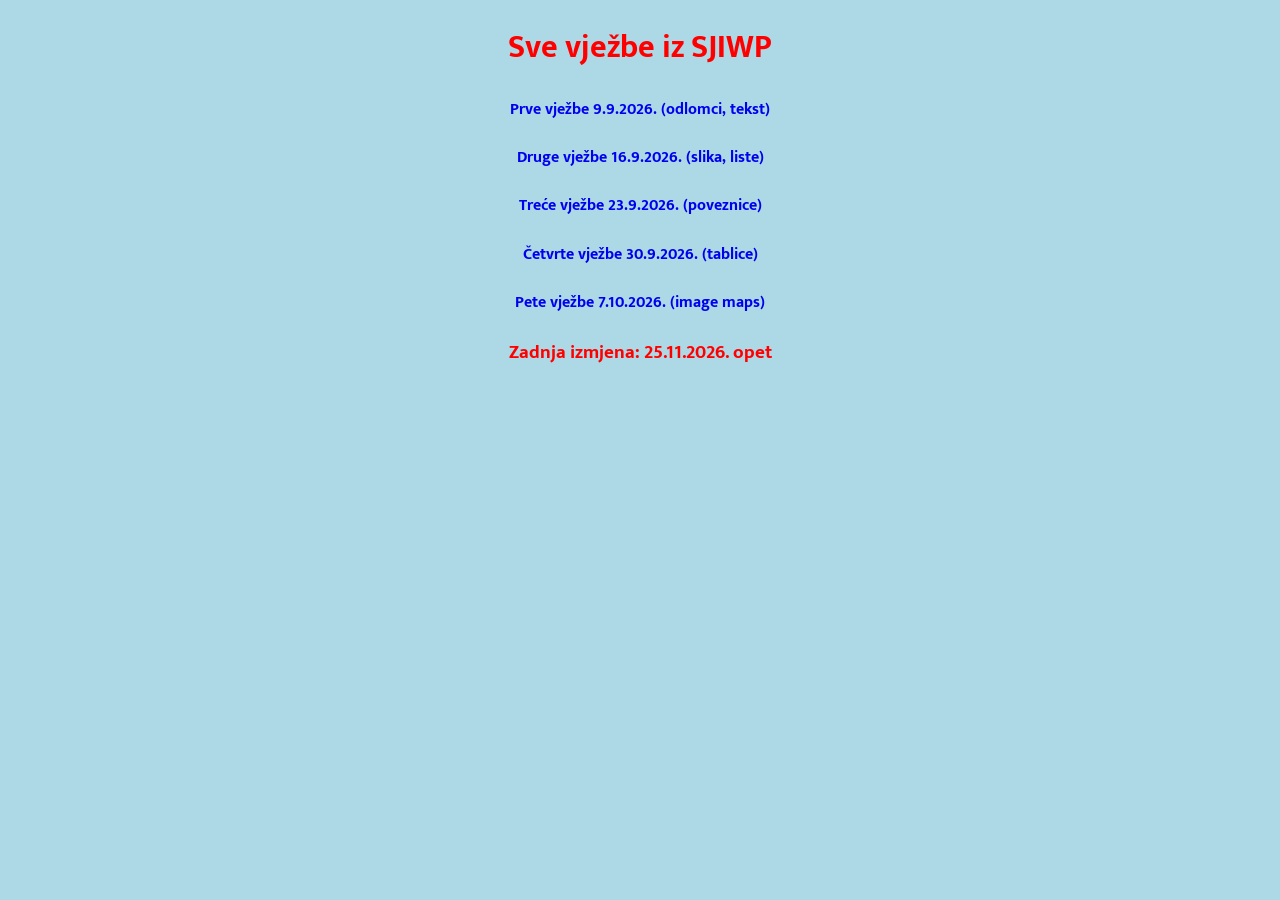
<file: index.html>
<!DOCTYPE html>
<html lang="en">
<head>
    <meta charset="UTF-8">
    <meta name="viewport" content="width=device-width, initial-scale=1.0">
    <title>Početna</title>
    <link rel="stylesheet" href="stil.css">

</head>
<body>

    <h1>Sve vježbe iz SJIWP</h1>

        <h4><a href="./vjezba1.html">Prve vježbe 9.9.2026. (odlomci, tekst)</a></h4>
        <h4><a href="./vjezba2.html">Druge vježbe 16.9.2026. (slika, liste)</a></h4>
        <h4><a href="./vjezba_3.html">Treće vježbe 23.9.2026. (poveznice)</a></h4>
        <h4><a href="./vjezba_4.html">Četvrte vježbe 30.9.2026. (tablice)</a></h4>
        <h4><a href="./vjezba_5.html">Pete vježbe 7.10.2026. (image maps)</a></h4>

        <h3>Zadnja izmjena: 25.11.2026. opet</h3>

  
</body>
</html>
</file>
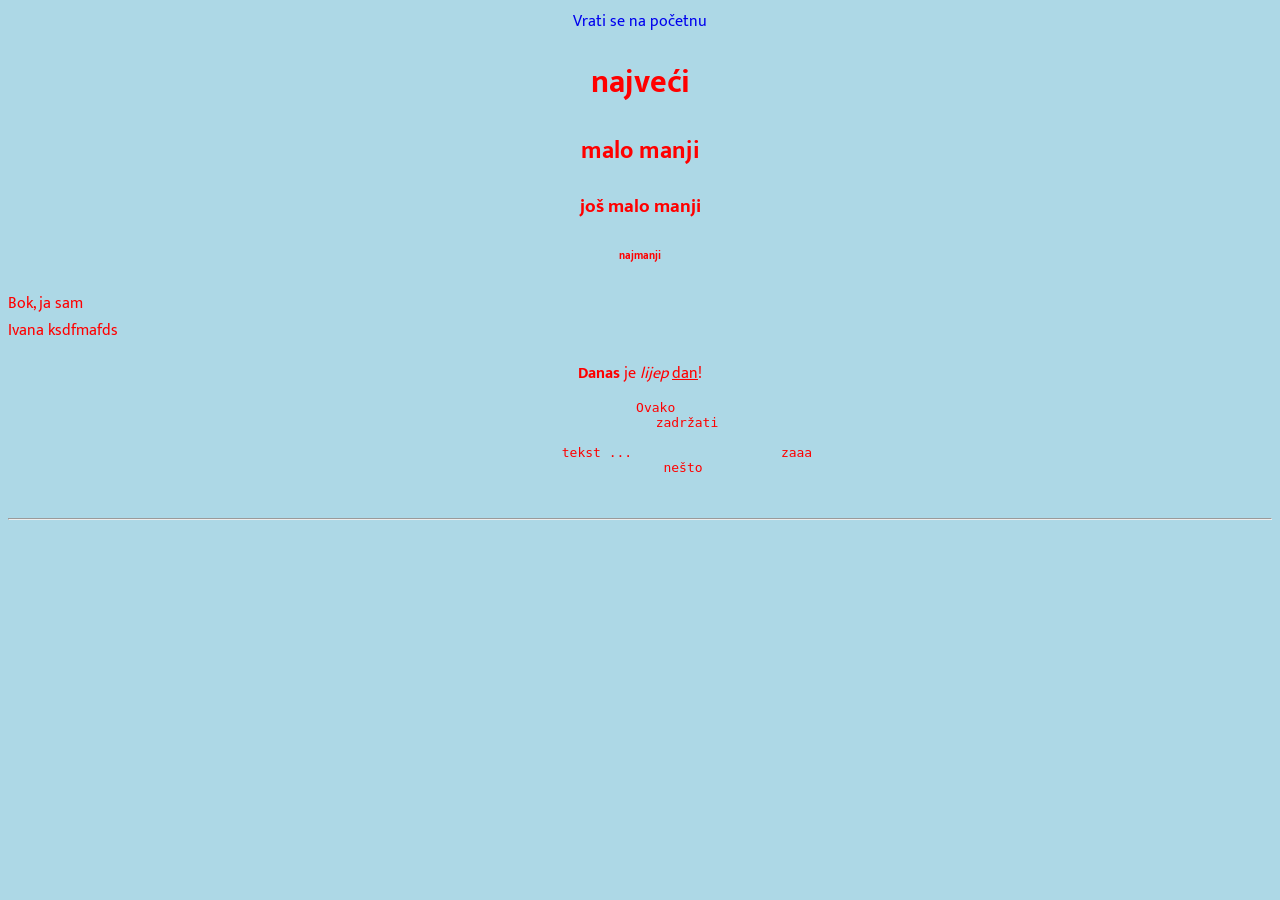
<file: vjezba1.html>
<!DOCTYPE html>
<html lang="hr">
<head>
    <meta charset="UTF-8">
    <meta name="viewport" content="width=device-width, initial-scale=1.0">
    <title>Moja prva web stranica</title>
    <link rel="stylesheet" href="stil.css">
</head>

<body>

    <a href="./index.html">Vrati se na početnu</a>

    <h1>najveći</h1>
    <h2>malo manji</h2>
    <h3>još malo manji</h3>
    <h6> najmanji</h6>



    <p align="center">Bok, ja sam <br>
        Ivana ksdfmafds</p>
    <b>Danas</b> je <i>lijep</i> <u>dan</u>!

    <pre>
    Ovako
            zadržati

            tekst ...                   zaaa
            nešto 
    
    </pre>

    <hr>


</body>
</html>
</file>
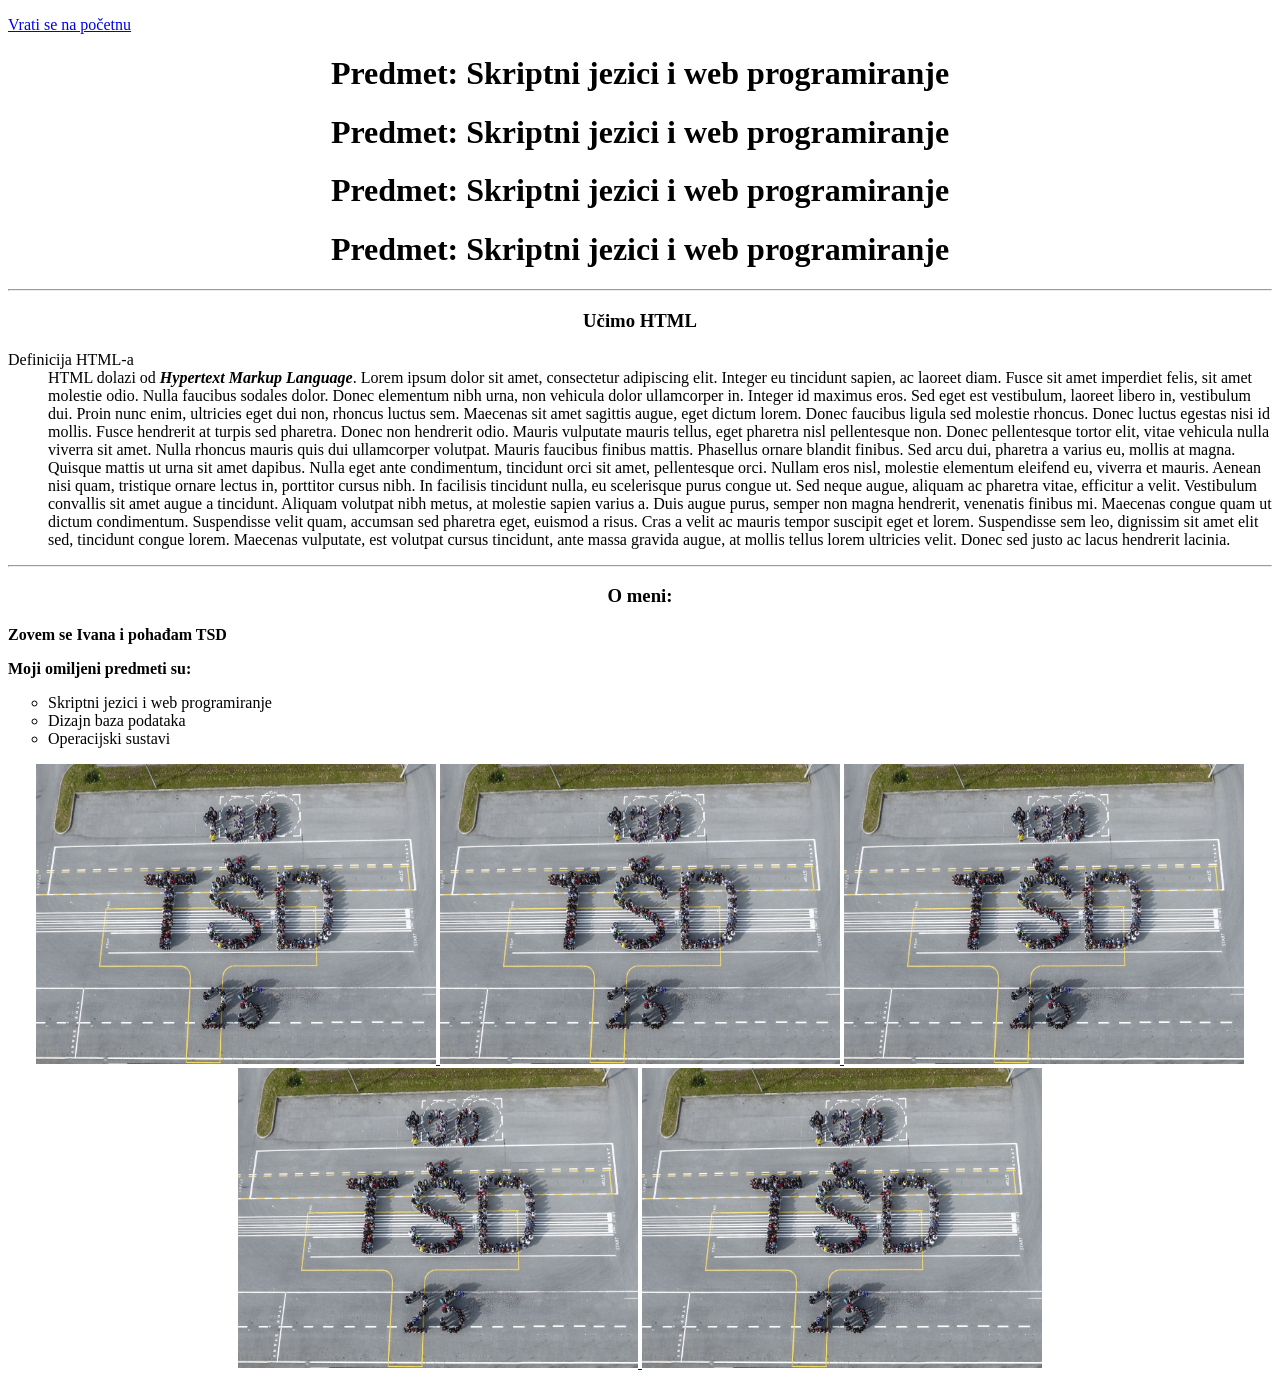
<file: vjezba2.html>
<!DOCTYPE html>
<html lang="en">
<head>
    <meta charset="UTF-8">
    <meta name="viewport" content="width=device-width, initial-scale=1.0">
    <title>Vježba 2</title>
</head>

<body align="center">
  
    <p align="left">
    <a href="./index.html">Vrati se na početnu</a></p>



    <h1>Predmet: Skriptni jezici i web programiranje</h1>
    <h1>Predmet: Skriptni jezici i web programiranje</h1>
    <h1>Predmet: Skriptni jezici i web programiranje</h1>
    <h1>Predmet: Skriptni jezici i web programiranje</h1>

    <hr>
    
    <h3>Učimo HTML</h3>

   <dl align="left"> <!-- definition lista --> 
    <dt>
        Definicija HTML-a
    </dt>

    <dd> HTML dolazi od <i><b>Hypertext Markup Language</b></i>. 
        Lorem ipsum dolor sit amet, consectetur adipiscing elit. Integer eu tincidunt sapien, ac laoreet diam. Fusce sit amet imperdiet felis, sit amet molestie odio. Nulla faucibus sodales dolor. Donec elementum nibh urna, non vehicula dolor ullamcorper in. Integer id maximus eros. Sed eget est vestibulum, laoreet libero in, vestibulum dui. Proin nunc enim, ultricies eget dui non, rhoncus luctus sem. Maecenas sit amet sagittis augue, eget dictum lorem. Donec faucibus ligula sed molestie rhoncus. Donec luctus egestas nisi id mollis.

        Fusce hendrerit at turpis sed pharetra. Donec non hendrerit odio. Mauris vulputate mauris tellus, eget pharetra nisl pellentesque non. Donec pellentesque tortor elit, vitae vehicula nulla viverra sit amet. Nulla rhoncus mauris quis dui ullamcorper volutpat. Mauris faucibus finibus mattis. Phasellus ornare blandit finibus. Sed arcu dui, pharetra a varius eu, mollis at magna. Quisque mattis ut urna sit amet dapibus. Nulla eget ante condimentum, tincidunt orci sit amet, pellentesque orci. Nullam eros nisl, molestie elementum eleifend eu, viverra et mauris. Aenean nisi quam, tristique ornare lectus in, porttitor cursus nibh.
        
        In facilisis tincidunt nulla, eu scelerisque purus congue ut. Sed neque augue, aliquam ac pharetra vitae, efficitur a velit. Vestibulum convallis sit amet augue a tincidunt. Aliquam volutpat nibh metus, at molestie sapien varius a. Duis augue purus, semper non magna hendrerit, venenatis finibus mi. Maecenas congue quam ut dictum condimentum. Suspendisse velit quam, accumsan sed pharetra eget, euismod a risus. Cras a velit ac mauris tempor suscipit eget et lorem. Suspendisse sem leo, dignissim sit amet elit sed, tincidunt congue lorem. Maecenas vulputate, est volutpat cursus tincidunt, ante massa gravida augue, at mollis tellus lorem ultricies velit. Donec sed justo ac lacus hendrerit lacinia.
    </dd>
   </dl>

    <hr>

    <h3>O meni:</h3>

    <p align="left"><b>Zovem se Ivana i pohađam TSD
    
    </b></p>

    <p align="left"><b>Moji omiljeni predmeti su:</b></p>

    <ul type="circle" align="left"> <!--unordered list--> 
        <li>Skriptni jezici i web programiranje</li>
        <li>Dizajn baza podataka</li>
        <li>Operacijski sustavi</li>
    </ul>

    <a href="https://www.tsd.hr/site/" target="_blank">
        
        <img src="SL-1.jpg" width="400" height="300" alt="slika iz zraka">
        <img src="SL-1.jpg" width="400" height="300" alt="slika iz zraka">
        <img src="SL-1.jpg" width="400" height="300" alt="slika iz zraka">
        <img src="SL-1.jpg" width="400" height="300" alt="slika iz zraka">
        <img src="SL-1.jpg" width="400" height="300" alt="slika iz zraka">
    </a>

    
</body>
</html>
</file>
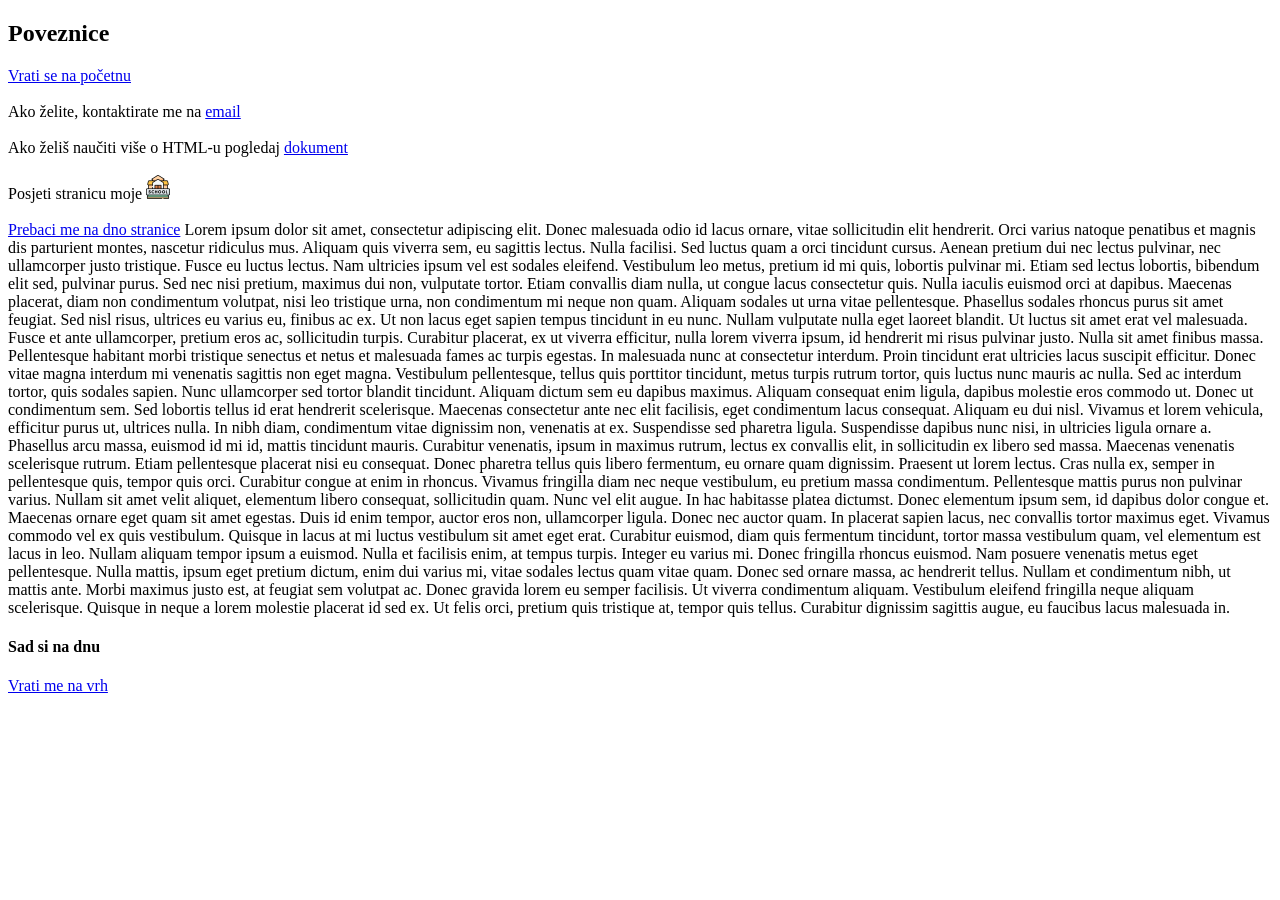
<file: vjezba_3.html>
<!DOCTYPE html>
<html lang="en">
<head>
    <meta charset="UTF-8">
    <meta name="viewport" content="width=device-width, initial-scale=1.0">
    <title>Document</title>
</head>
<body>

    <h2 id="vrh_stranice">Poveznice</h2>
    
    <a href="./index.html">Vrati se na početnu</a>
<br><br>
    Ako želite, kontaktirate me na <a href="mailto:imilic17@gmail.com">email</a>
    <br><br>
    Ako želiš naučiti više o HTML-u pogledaj <a href="Y:\3. RT SJIWP\popis_elemenata_1.pdf" target="_blank"> dokument</a>
    <br><br>

    Posjeti stranicu moje <a href="https://www.tsd.hr/site/" target="_blank"> <img src="school_icon.png"> </a>
    <br><br>


    <a href="#dno_stranice">Prebaci me na dno stranice</a>


    Lorem ipsum dolor sit amet, consectetur adipiscing elit. Donec malesuada odio id lacus ornare, vitae sollicitudin elit hendrerit. Orci varius natoque penatibus et magnis dis parturient montes, nascetur ridiculus mus. Aliquam quis viverra sem, eu sagittis lectus. Nulla facilisi. Sed luctus quam a orci tincidunt cursus. Aenean pretium dui nec lectus pulvinar, nec ullamcorper justo tristique. Fusce eu luctus lectus.

Nam ultricies ipsum vel est sodales eleifend. Vestibulum leo metus, pretium id mi quis, lobortis pulvinar mi. Etiam sed lectus lobortis, bibendum elit sed, pulvinar purus. Sed nec nisi pretium, maximus dui non, vulputate tortor. Etiam convallis diam nulla, ut congue lacus consectetur quis. Nulla iaculis euismod orci at dapibus. Maecenas placerat, diam non condimentum volutpat, nisi leo tristique urna, non condimentum mi neque non quam. Aliquam sodales ut urna vitae pellentesque. Phasellus sodales rhoncus purus sit amet feugiat. Sed nisl risus, ultrices eu varius eu, finibus ac ex.

Ut non lacus eget sapien tempus tincidunt in eu nunc. Nullam vulputate nulla eget laoreet blandit. Ut luctus sit amet erat vel malesuada. Fusce et ante ullamcorper, pretium eros ac, sollicitudin turpis. Curabitur placerat, ex ut viverra efficitur, nulla lorem viverra ipsum, id hendrerit mi risus pulvinar justo. Nulla sit amet finibus massa. Pellentesque habitant morbi tristique senectus et netus et malesuada fames ac turpis egestas.

In malesuada nunc at consectetur interdum. Proin tincidunt erat ultricies lacus suscipit efficitur. Donec vitae magna interdum mi venenatis sagittis non eget magna. Vestibulum pellentesque, tellus quis porttitor tincidunt, metus turpis rutrum tortor, quis luctus nunc mauris ac nulla. Sed ac interdum tortor, quis sodales sapien. Nunc ullamcorper sed tortor blandit tincidunt. Aliquam dictum sem eu dapibus maximus. Aliquam consequat enim ligula, dapibus molestie eros commodo ut. Donec ut condimentum sem. Sed lobortis tellus id erat hendrerit scelerisque. Maecenas consectetur ante nec elit facilisis, eget condimentum lacus consequat. Aliquam eu dui nisl. Vivamus et lorem vehicula, efficitur purus ut, ultrices nulla. In nibh diam, condimentum vitae dignissim non, venenatis at ex. Suspendisse sed pharetra ligula. Suspendisse dapibus nunc nisi, in ultricies ligula ornare a.

Phasellus arcu massa, euismod id mi id, mattis tincidunt mauris. Curabitur venenatis, ipsum in maximus rutrum, lectus ex convallis elit, in sollicitudin ex libero sed massa. Maecenas venenatis scelerisque rutrum. Etiam pellentesque placerat nisi eu consequat. Donec pharetra tellus quis libero fermentum, eu ornare quam dignissim. Praesent ut lorem lectus. Cras nulla ex, semper in pellentesque quis, tempor quis orci. Curabitur congue at enim in rhoncus. Vivamus fringilla diam nec neque vestibulum, eu pretium massa condimentum. Pellentesque mattis purus non pulvinar varius. Nullam sit amet velit aliquet, elementum libero consequat, sollicitudin quam. Nunc vel elit augue. In hac habitasse platea dictumst.

Donec elementum ipsum sem, id dapibus dolor congue et. Maecenas ornare eget quam sit amet egestas. Duis id enim tempor, auctor eros non, ullamcorper ligula. Donec nec auctor quam. In placerat sapien lacus, nec convallis tortor maximus eget. Vivamus commodo vel ex quis vestibulum. Quisque in lacus at mi luctus vestibulum sit amet eget erat.

Curabitur euismod, diam quis fermentum tincidunt, tortor massa vestibulum quam, vel elementum est lacus in leo. Nullam aliquam tempor ipsum a euismod. Nulla et facilisis enim, at tempus turpis. Integer eu varius mi. Donec fringilla rhoncus euismod. Nam posuere venenatis metus eget pellentesque. Nulla mattis, ipsum eget pretium dictum, enim dui varius mi, vitae sodales lectus quam vitae quam. Donec sed ornare massa, ac hendrerit tellus. Nullam et condimentum nibh, ut mattis ante. Morbi maximus justo est, at feugiat sem volutpat ac. Donec gravida lorem eu semper facilisis. Ut viverra condimentum aliquam. Vestibulum eleifend fringilla neque aliquam scelerisque. Quisque in neque a lorem molestie placerat id sed ex. Ut felis orci, pretium quis tristique at, tempor quis tellus. Curabitur dignissim sagittis augue, eu faucibus lacus malesuada in.
    
<h4 id="dno_stranice"> Sad si na dnu</h4>

<a href="#vrh_stranice">Vrati me na vrh</a>

</body>
</html>
</file>
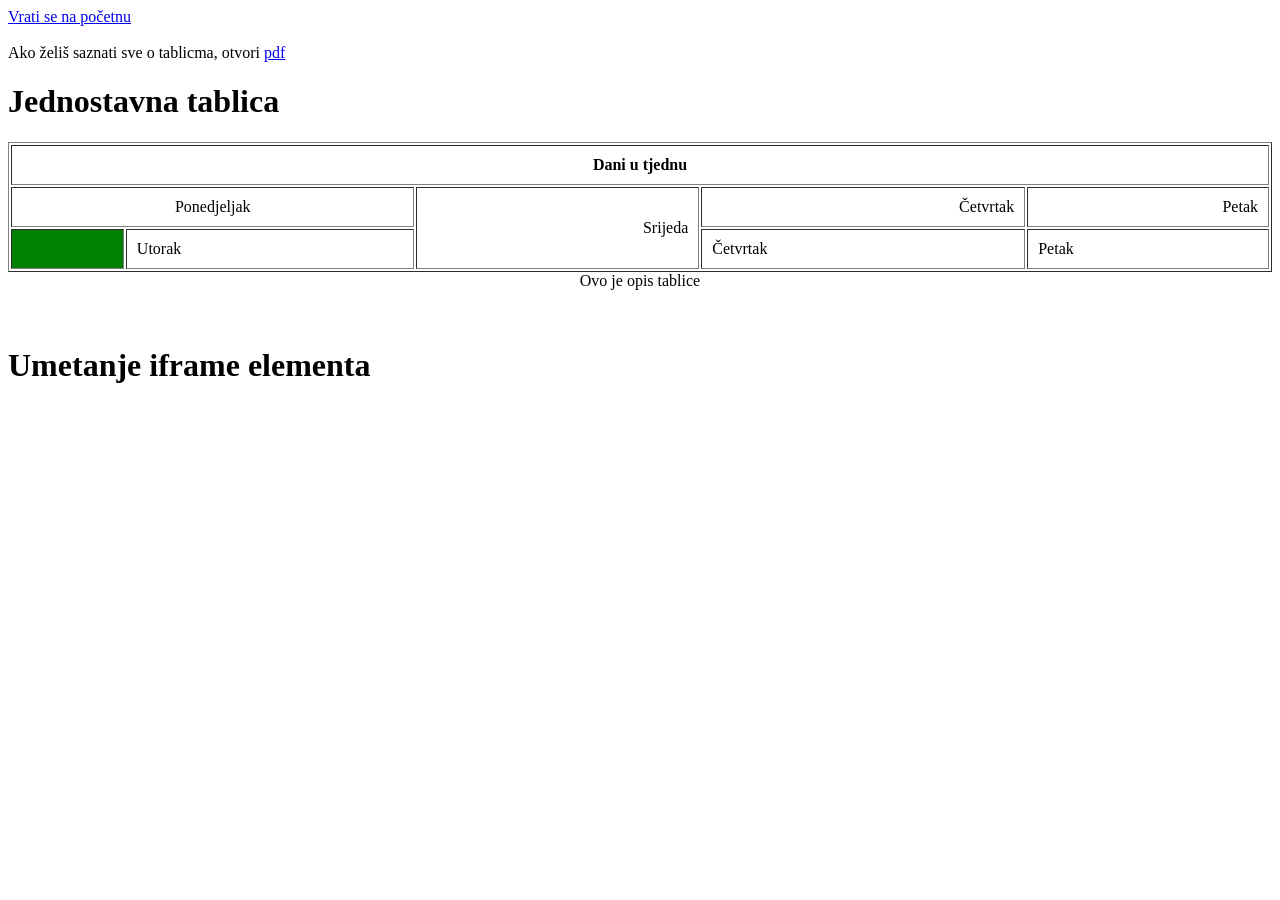
<file: vjezba_4.html>
<!DOCTYPE html>
<html lang="en">
<head>
    <meta charset="UTF-8">
    <meta name="viewport" content="width=device-width, initial-scale=1.0">
    <title>Tablice</title>
</head>
<body>

    <a href="./index.html">Vrati se na početnu</a>
    <br><br>

    Ako želiš saznati sve o tablicma, otvori <a href="vazno_o_tablicama.pdf" target="_blank">pdf</a>
    

    <h1>Jednostavna tablica</h1>

    <table border="1" width="100%" cellpadding="10px">
       <tr>
        <th colspan="5">Dani u tjednu</th>

       </tr>
    
        <tr align="right">
            <td colspan="2" align="center">Ponedjeljak</td>
    
            <td rowspan="2">Srijeda</td>
            <td>Četvrtak</td>
            <td>Petak</td>
        </tr>
        <!-- -->
        
        </body>
        </html>
        <tr>
            <td bgcolor="green">&nbsp;</td>
            <td>Utorak</td>
            <td>Četvrtak</td>
            <td>Petak</td>
        </tr>
        <caption align="bottom">Ovo je opis tablice</caption>
    </table>


    <br>
    <br>

    <h1>Umetanje iframe elementa</h1>
    <iframe src="https://www.google.com/maps/embed?pb=!1m18!1m12!1m3!1d2791.66902633502!2d17.21856197513909!3d45.59719782455666!2m3!1f0!2f0!3f0!3m2!1i1024!2i768!4f13.1!3m3!1m2!1s0x476798ae2947f8ab%3A0x268fb3b9ad40fbed!2sUl.%20Ivana%20Gunduli%C4%87a%2014%2C%2043500%2C%20Daruvar!5e0!3m2!1shr!2shr!4v1791975446853!5m2!1shr!2shr" width="600" height="450" style="border:0;" allowfullscreen="" loading="lazy" referrerpolicy="strict-origin-when-cross-origin"></iframe>


    <iframe width="560" height="315" src="https://www.youtube.com/embed/EP7eo53kOLY?si=UdpbLnk8Enw40Wf5" title="YouTube video player" frameborder="0" allow="accelerometer; autoplay; clipboard-write; encrypted-media; gyroscope; picture-in-picture; web-share" referrerpolicy="strict-origin-when-cross-origin" allowfullscreen></iframe>
</body>
</html>
</file>
<file: stil.css>
@import url('https://fonts.googleapis.com/css2?family=Dekko&family=Mukta:wght@200;300;400;500;600;700;800&display=swap');

body {
    background-color: lightblue;
    color: red;
    font-family: "Mukta", sans-serif;
    text-align: center;
    text-decoration: none;
}

p, tr, td{
    text-align: left;
}

a{
    text-decoration: none;
}
</file>
